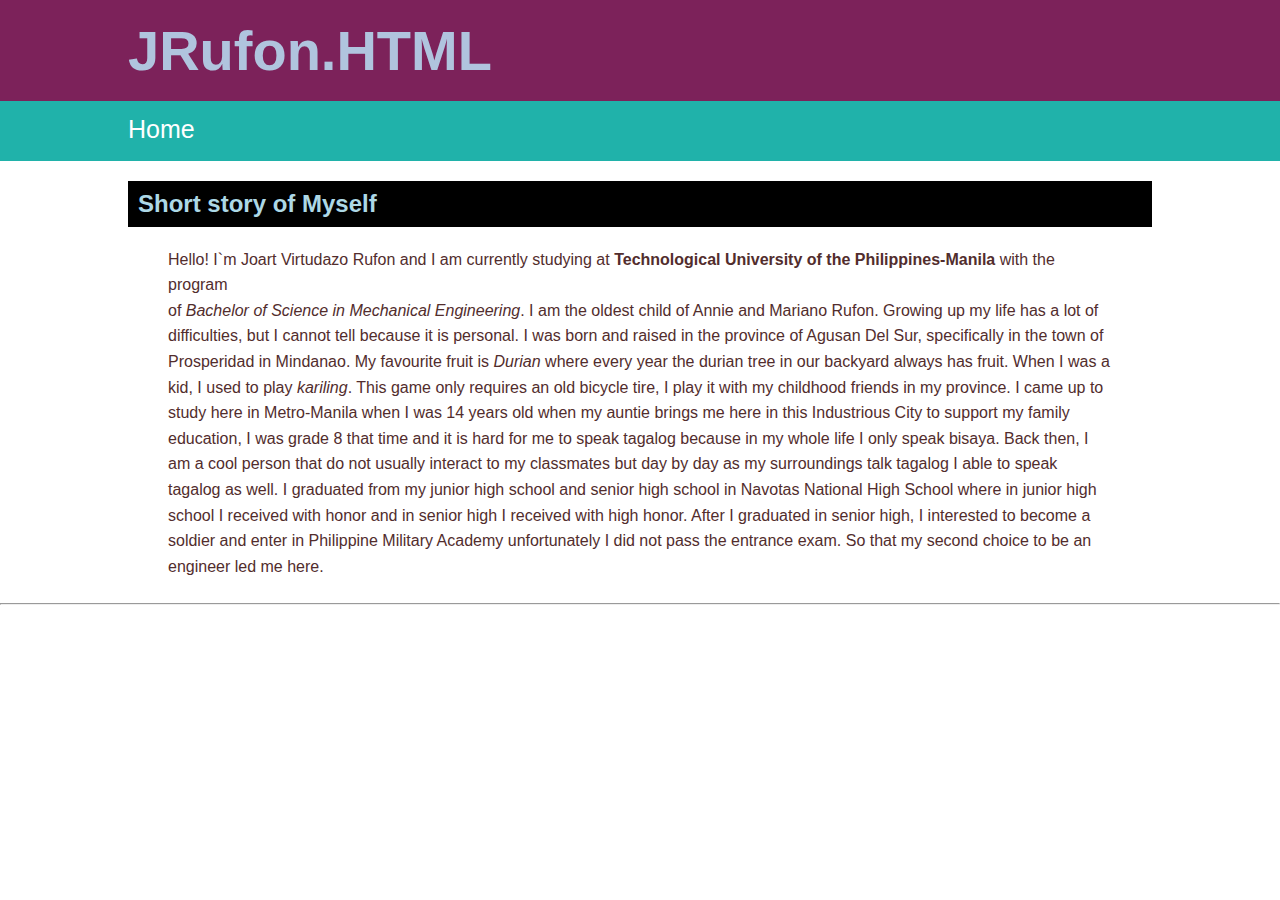
<file: WIREFRAME PROJECT/RUFON/rufon.html>
<!DOCTYPE html>
<html lang="en">
    <head>
        <meta charset="UTF-8">
        <meta name="description" content="Wireframe Project of Computer Fundamental Programming">
        <meta name="keywords" content="HTML, CFP Project">
        <meta name="author" content="JRufon & PMartos">
        <meta name="viewport" content="width=device=width, initial-scale=1.0">
        <title>Incridible ME/JRUFON</title>
        <link rel="icon" href="../image/hifi-abstract-i-elena-ray.jpg" type="image x-icon">
        <link rel="stylesheet" href="stylez.css">
    </head>
    <body>
        <header id="main-header">
            <div class="container">
                <h1>JRufon.HTML</h1>
            </div>
        </header>

        <nav id="navbar">
            <div class="container">
                <ul>
                    <li><a href="http://127.0.0.1:5500/INDEX.HTML">Home</a></li>
                </ul>
            </div>
        </nav>

        <section id="showcase">
            <div class="container">
                <h2>Short story of Myself</h2>
            <blockquote><p>Hello! I`m Joart Virtudazo Rufon and I am currently studying at <strong>Technological University of the Philippines-Manila</strong> with the program <br>of <em> Bachelor of Science in Mechanical Engineering</em></bold>. I am the oldest child of Annie and Mariano Rufon. Growing up my life has a lot of difficulties, but I cannot tell because it is personal. I was born and raised in the province of Agusan Del Sur, specifically in the town of Prosperidad in Mindanao. My favourite fruit is<i> Durian </i>where every year the durian tree in our backyard always has fruit. When I was a kid, I used to play<em> kariling</em>. This game only requires an old bicycle tire, I play it with my childhood friends in my province. I came up to study here in Metro-Manila when I was 14 years old when my auntie brings me here in this Industrious City to support my family education, I was grade 8 that time and it is hard for me to speak tagalog because in my whole life I only speak bisaya. Back then, I am a cool person that do not usually interact to my classmates but day by day as my surroundings talk tagalog I able to speak tagalog as well. I graduated from my junior high school and senior high school in Navotas National High School where in junior high school I received with honor and in senior high I received with high honor. After I graduated in senior high, I interested to become a soldier and enter in Philippine Military Academy unfortunately I did not pass the entrance exam. So that my second choice to be an engineer led me here. </p></blockquote>
            </div>
        </section>

        <hr>




    </body>    



</html>
</file>
<file: WIREFRAME PROJECT/RUFON/stylez.css>
body{
    background-color: #fff;
    color: #522d2d;
    font-family: Arial, Helvetica, sans-serif;
    font-size: 16px;
    line-height: 1.6em;
    margin: 0;
}

.container{
    width: 80%;
    margin:auto;
    overflow: hidden;
}

#main-header{
    background-color: rgb(124, 34, 90);
    color: lightsteelblue;
    font-family: Verdana, Geneva, Tahoma, sans-serif;
    font-size: 28px;
}

#navbar{
    background-color: lightseagreen;
    color: #fff;
}

#navbar ul{
    padding: 0;
    list-style: none;
}

#navbar li{
    display: inline;
}

#navbar a{
    color: #fff;
    text-decoration: solid;
    font-size: 25px;
    padding-right: 15px;
}    

#showcase h2{
    color: lightblue;
    background-color: black;
    padding: 10px;
}
</file>
